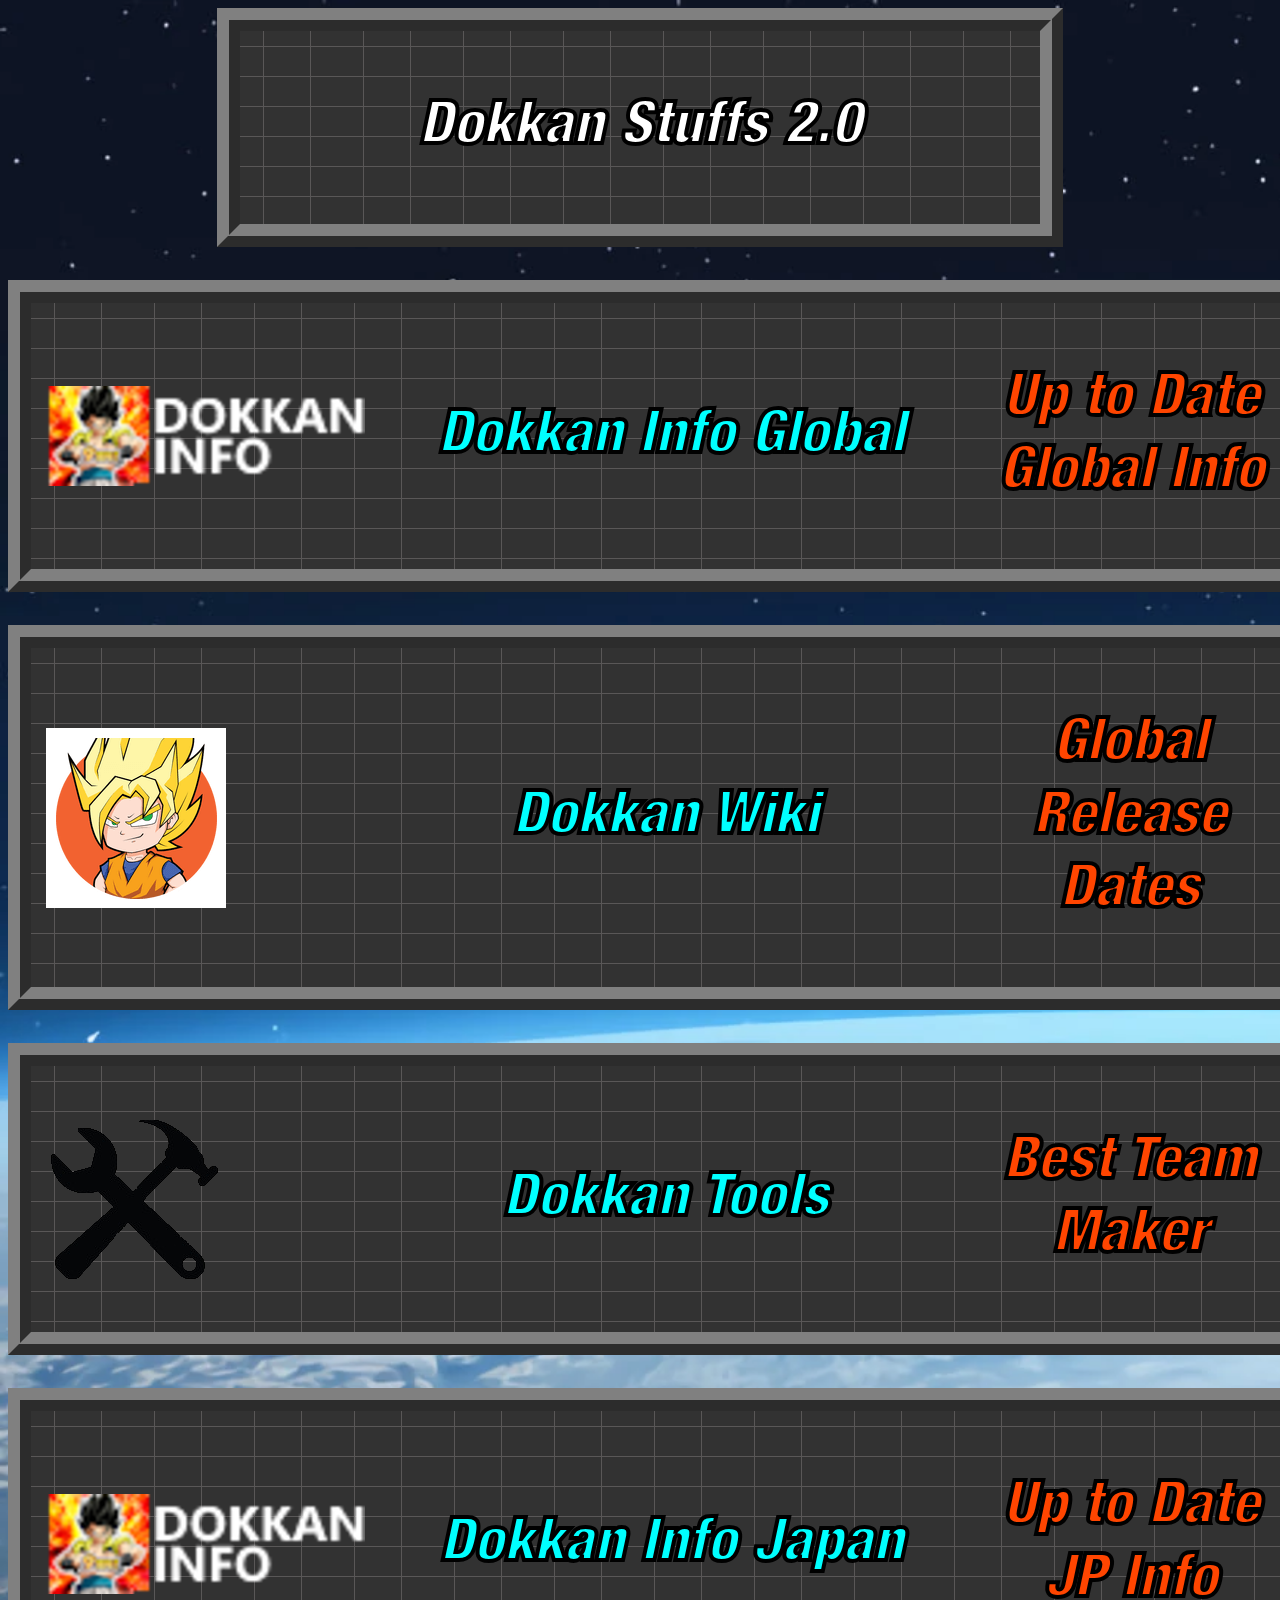
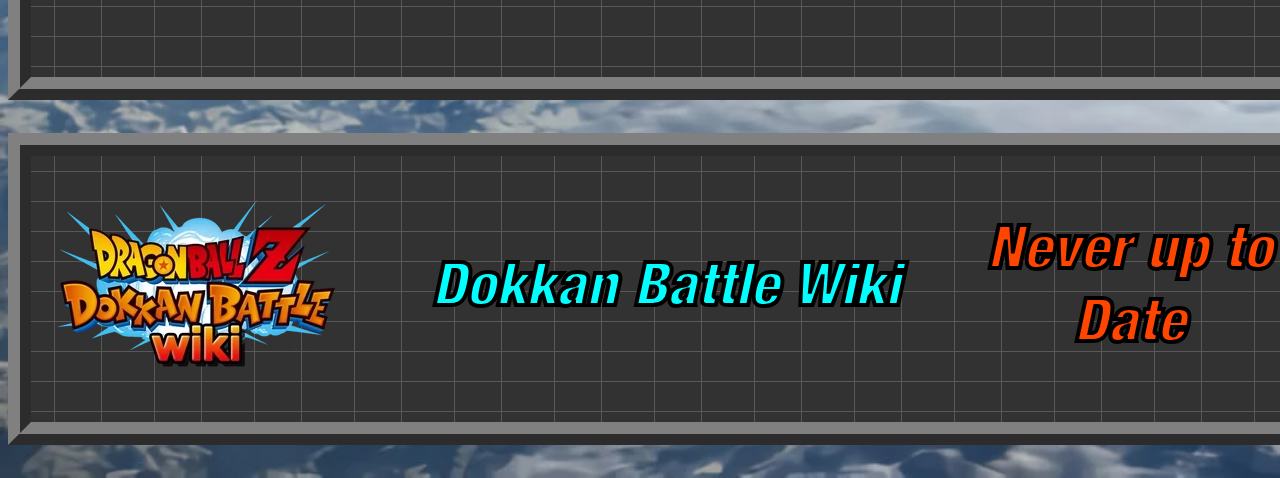
<file: index.html>
<!DOCTYPE html>
<html>
  <head>
    <title>Dokkan Stuffs 2.0</title>
    <link rel="stylesheet" href="dokkanstuffs2-0.css">
    <link rel="icon" type="icon" href="icon.ico">
  </head>
  <body>

    <div class="header">
      <p>Dokkan Stuffs 2.0</p>
    </div>

    <a class="container" href="https://glben.dokkaninfo.com/" target="_blank">
      <img src="dokkan-info-logo.webp" alt="">
      <h2 class="site-name">Dokkan Info Global</h2>
      <p class="descriptions">Up to Date Global Info</p>
    </a>

    <a class="container" href="https://dokkan.wiki/" target="_blank">
      <img src="wikidokkan.webp" alt="">
      <h2 class="site-name">Dokkan Wiki</h2>
      <p class="descriptions">Global Release Dates</p>
    </a>

    <a class="container" href="https://dokkantools.com/" target="_blank">
      <img src="tool.png" alt="">
      <h2 class="site-name">Dokkan Tools</h2>
      <p class="descriptions">Best Team Maker</p>
    </a>

    <a class="container" href="https://dokkaninfo.com/" target="_blank">
      <img src="dokkan-info-logo.webp" alt="">
      <h2 class="site-name">Dokkan Info Japan</h2>
      <p class="descriptions">Up to Date JP Info</p>
    </a>

    <a class="container" href="https://dbz-dokkanbattle.fandom.com/wiki/Dragon_Ball_Z_Dokkan_Battle_Wiki" target="_blank">
      <img src="Site-logo.webp" alt="">
      <h2 class="site-name">Dokkan Battle Wiki</h2>
      <p class="descriptions">Never up to Date</p>
    </a>
    
    <a href=""></a>
  </body>
</html>
</file>
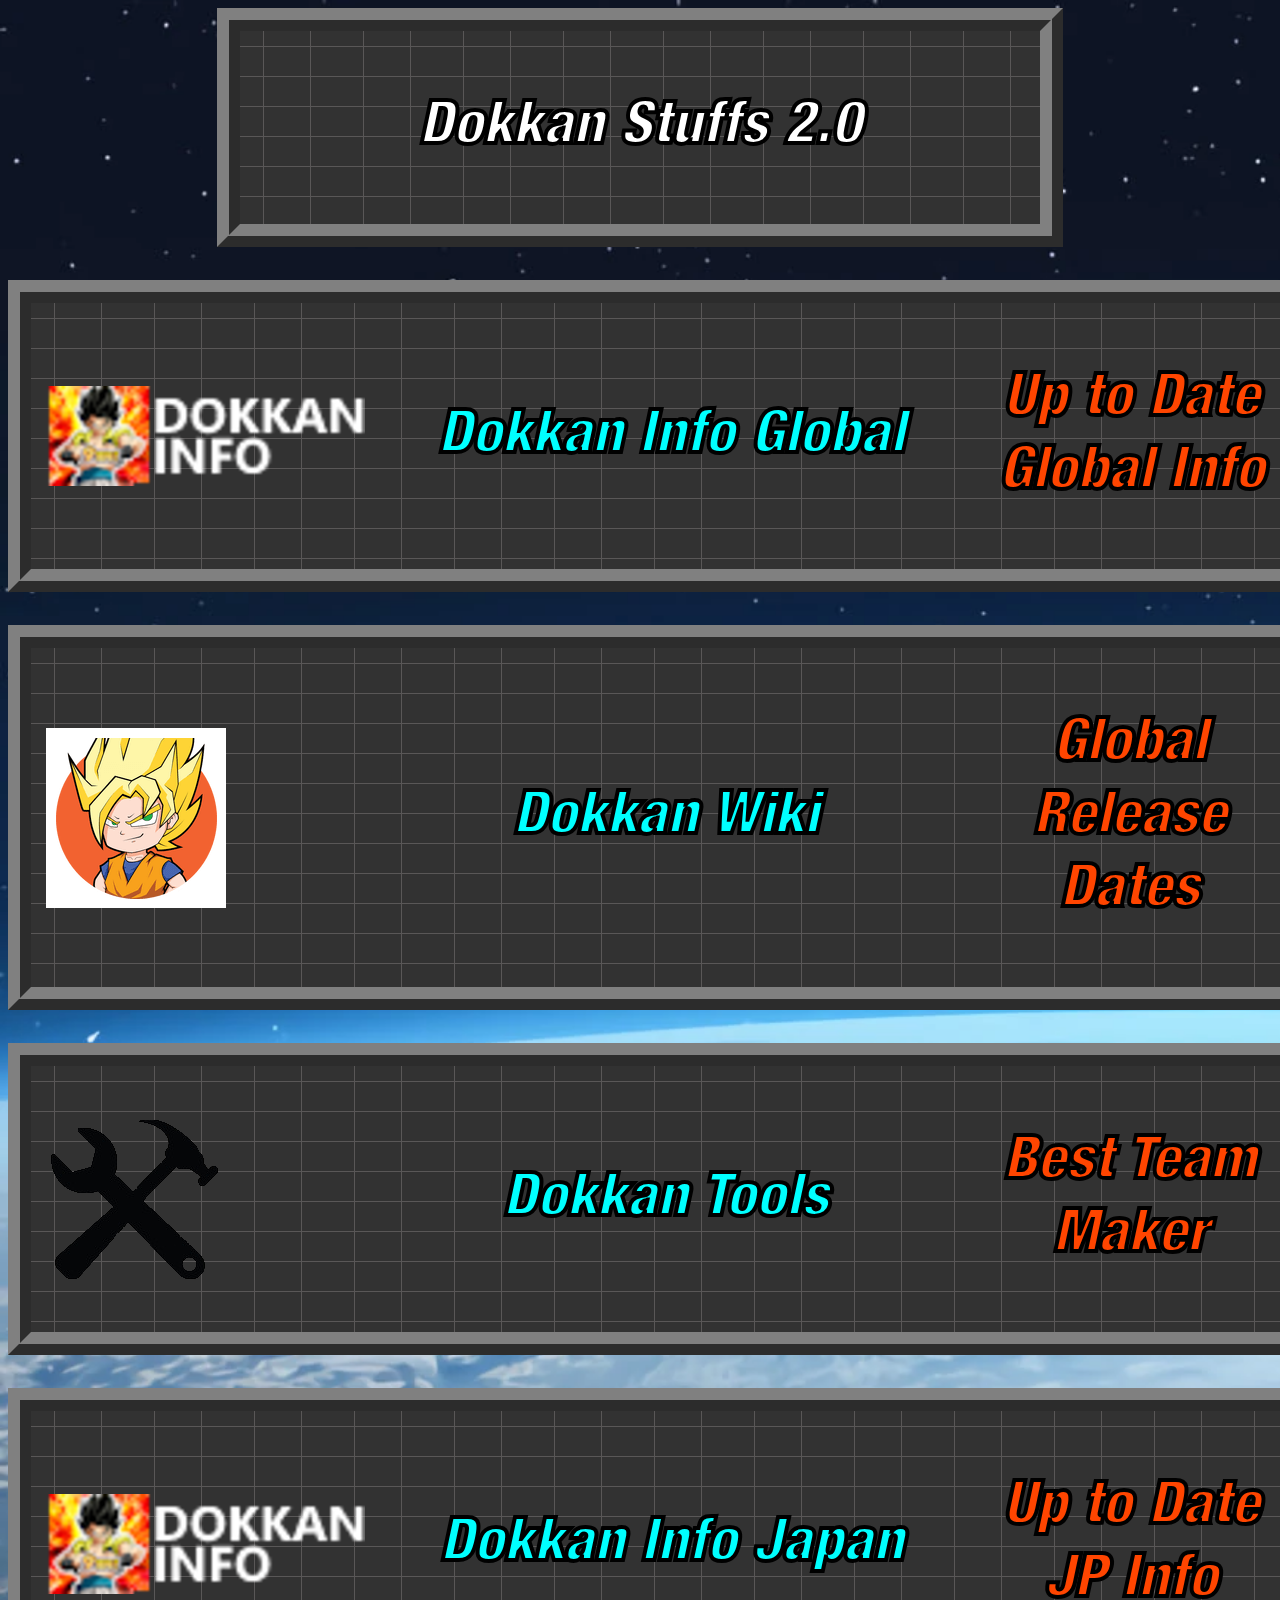
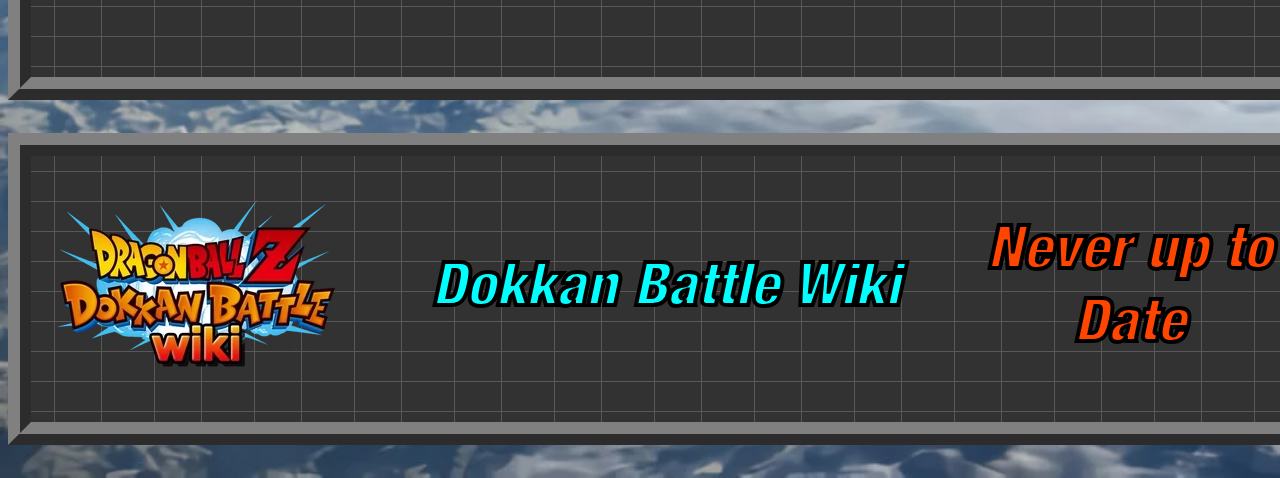
<file: DokkanStuffs2-0.html>
<!DOCTYPE html>
<html>
  <head>
    <title>Dokkan Stuffs 2.0</title>
    <link rel="stylesheet" href="dokkanstuffs2-0.css">
    <link rel="icon" type="icon" href="icon.ico">
  </head>
  <body>

    <div class="header">
      <p>Dokkan Stuffs 2.0</p>
    </div>

    <a class="container" href="https://glben.dokkaninfo.com/" target="_blank">
      <img src="dokkan-info-logo.webp" alt="">
      <h2 class="site-name">Dokkan Info Global</h2>
      <p class="descriptions">Up to Date Global Info</p>
    </a>

    <a class="container" href="https://dokkan.wiki/" target="_blank">
      <img src="wikidokkan.webp" alt="">
      <h2 class="site-name">Dokkan Wiki</h2>
      <p class="descriptions">Global Release Dates</p>
    </a>

    <a class="container" href="https://dokkantools.com/" target="_blank">
      <img src="tool.png" alt="">
      <h2 class="site-name">Dokkan Tools</h2>
      <p class="descriptions">Best Team Maker</p>
    </a>

    <a class="container" href="https://dokkaninfo.com/" target="_blank">
      <img src="dokkan-info-logo.webp" alt="">
      <h2 class="site-name">Dokkan Info Japan</h2>
      <p class="descriptions">Up to Date JP Info</p>
    </a>

    <a class="container" href="https://dbz-dokkanbattle.fandom.com/wiki/Dragon_Ball_Z_Dokkan_Battle_Wiki" target="_blank">
      <img src="Site-logo.webp" alt="">
      <h2 class="site-name">Dokkan Battle Wiki</h2>
      <p class="descriptions">Never up to Date</p>
    </a>
    
    <a href=""></a>
  </body>
</html>
</file>
<file: dokkanstuffs2-0.css>
@font-face {
  font-family: Dokkan;
  src: url('HelveticaNeue-BlackCondObl.otf');
}
body {
  background-image: url(Site-background-light.webp);
  background-size: cover;
}
p, h2 {
  font-family: Dokkan;
  font-weight: 600;
  font-size: 60px;
  -webkit-text-stroke-width: 4px;
  -webkit-text-stroke-color: black;
  color: white;
}
.header {
  align-items: center;
  text-align: center;
  width: 800px;
  margin-bottom: 33px;
}
.container, .header {
  margin-left: auto;
  margin-right: auto;
  background-image: url(dokkanbg.png);
  border-style: ridge;
  border-color: grey;
  border-width: 23px;
}
.container {
  display: grid;
  grid-template-columns: 1fr 2fr 1fr;
  align-items: center;
  text-align: center;
  justify-content: space-evenly;
  width: 1300px;
  box-sizing: border-box;
  text-decoration: none;
  transition: 0.9s;
  margin-bottom: 33px;
  padding-left: 15px;
}
.container:hover {
  box-shadow: 0px 0px 10px rgb(251, 255, 0), 0px 0px 60px rgb(0, 0, 0), 0px 0px 100px rgb(250, 250, 0);
  opacity: 0.9;
  width: 1500px;
}
.site-name {
  color: aqua;
}
.descriptions {
  color: orangered;
}
</file>
